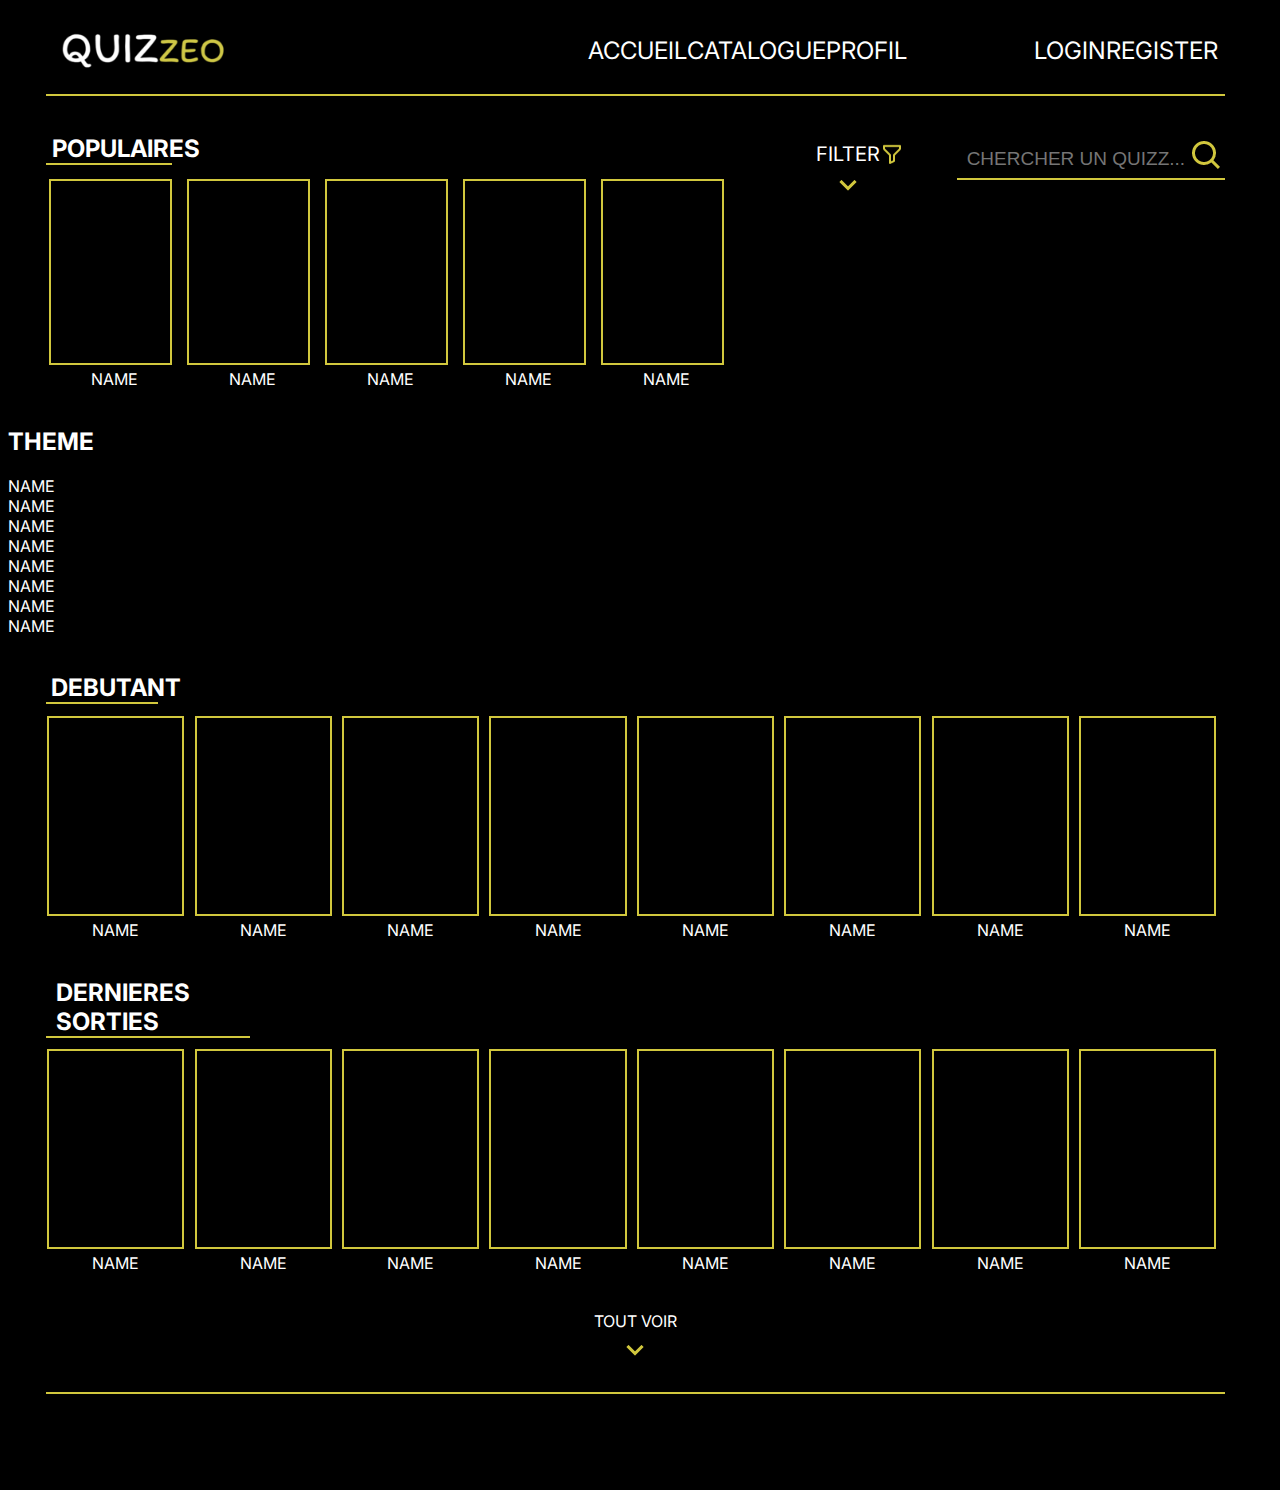
<file: catalogue/index.html>
<!DOCTYPE html> 
<html lang="en">
<head>
    <meta charset="UTF-8">
    <meta http-equiv="X-UA-Compatible" content="IE=edge">
    <meta name="viewport" content="width=device-width, initial-scale=1.0">
    <title>Quizzeo</title>
    <link rel="icon" href="../img/logo.ico" />
    <link rel="stylesheet" href="style.css">
    <link href="https://fonts.googleapis.com/css2?family=Inter:wght@400;700&display=swap" rel="stylesheet">
</head>
<body>
    <div class="header">
        <div class="left">
            <div class="logo">
                <img src="../img/logo.ico" alt="logo">
            </div>
        </div>
        <div class="right">
            <div class="choice">
                <a href="../index.html">ACCUEIL</a>
                <a href="index.html">CATALOGUE</a>
                <a href="#">PROFIL</a>
            </div>
            <div class="connexion">
                <a href="#" class="loginBtn">LOGIN</a>
                <a href="#" class="registerBtn">REGISTER</a>
            </div>
        </div>
    </div>
    <div class="popupLogin">
        <div class="boxLogin">
            <div class="contentLogin">
                <h2>LOGIN</h2>
                <form action="#">
                    <div class="btnContainer">
                        <ion-icon name="mail-outline" class="iconLogin"></ion-icon>
                        <input type="email" required>
                        <label>EMAIL</label>
                    </div>
                    <div class="btnContainer">
                        <ion-icon name="lock-closed-outline" class="iconLogin"></ion-icon>
                        <input type="password" required>
                        <label>PASSWORD</label>
                    </div>
                    <div class="remember">
                        <label><input type="checkbox">Remember me</label>
                    </div>
                </form>
                <div class="submit">
                    <button type="submit" class="btn">Login</button>
                </div>
                <div class="loginRegister">
                    <p>Don't have an account ? <a href="#" class="loginToRegisterBtn">Register</a></p>
                </div>
                <div class="leavePageLogin">
                    <img src="../img/back_arrow.png" alt="">
                    <span>BACK</span>
                </div>
            </div>
        </div>
    </div>
    <div class="popupRegister">
        <div class="boxRegister">
            <div class="contentRegister">
                <h2>REGISTER</h2>
                <form action="#">
                    <div class="btnContainer">
                        <ion-icon name="mail-outline" class="iconRegister"></ion-icon>
                        <input type="email" required>
                        <label>PSEUDO</label>
                    </div>
                    <div class="btnContainer">
                        <ion-icon name="mail-outline" class="iconRegister"></ion-icon>
                        <input type="email" required>
                        <label>EMAIL</label>
                    </div>
                    <div class="btnContainer">
                        <ion-icon name="lock-closed-outline" class="iconRegister"></ion-icon>
                        <input type="password" required>
                        <label>PASSWORD</label>
                    </div>
                    <div class="userType">
                        <div class="userChoice">
                            <label><input type="checkbox">USER</label>
                        </div>
                        <div class="quizzerChoice">
                            <label><input type="checkbox">QUIZZER</label>
                        </div>
                    </div>
                </form>
                <div class="submit">
                    <button type="submit" class="btn">Register</button>
                </div>
                <div class="registerLogin">
                    <p>You already have an account ? <a href="#" class="registerToLoginBtn">Login</a></p>
                </div>
                <div class="leavePageRegister">
                    <img src="../img/back_arrow.png" alt="">
                    <span>BACK</span>
                </div>
            </div>
        </div>
    </div>
    <div class="content">
        <div class="firstContainer">
            <div class="populaires">
                <div class="titlePopulaires">
                    <h2>POPULAIRES</h2>
                </div>
                <div class="affichesPopulaires">
                    <div class="affichePopulaire">
                        <div class="imagePopulaire"></div>
                        <div class="namePopulaire">
                            <span>NAME</span>
                        </div>
                    </div>
                    <div class="affichePopulaire">
                        <div class="imagePopulaire"></div>
                        <div class="namePopulaire">
                            <span>NAME</span>
                        </div>
                    </div>
                    <div class="affichePopulaire">
                        <div class="imagePopulaire"></div>
                        <div class="namePopulaire">
                            <span>NAME</span>
                        </div>
                    </div>
                    <div class="affichePopulaire">
                        <div class="imagePopulaire"></div>
                        <div class="namePopulaire">
                            <span>NAME</span>
                        </div>
                    </div>
                    <div class="affichePopulaire">
                        <div class="imagePopulaire"></div>
                        <div class="namePopulaire">
                            <span>NAME</span>
                        </div>
                    </div>
                    
                </div>
            </div> 
            <div class="search">
                <div class="filter">
                    <div class="viewFilter">
                        <div class="leftFilter">
                            <div class="textFilter">
                                <span>FILTER</span>
                            </div>
                            <div class="arrowFilter">
                                <img src="../img/arrow_down.png" alt="arrow_down">
                            </div>                       
                        </div>
                        <div class="rightFilter">
                            <img src="../img/filter.png" alt="filter">
                        </div>
                    </div>
                    <div class="filterOptions">
                        <div class="themeFilter">
                            <div class="textTheme">
                                <span>THEME</span>
                            </div>
                            <div class="arrowTheme">
                                <img src="../img/arrow_right.png" alt="arrow_right">
                            </div>
                        </div>
                        <div class="levelFilter">
                            <div class="textLevel">
                                <span>NIVEAU</span>
                            </div>
                            <div class="arrowLevel">
                                <img src="../img/arrow_right.png" alt="arrow_right">
                            </div>
                        </div>
                        <div class="lengthFilter">
                            <div class="textLength">
                                <span>TAILLE</span>
                            </div>
                            <div class="arrowLength">
                                <img src="../img/arrow_right.png" alt="arrow_right">
                            </div>
                        </div>
                    </div>
                </div>
                <div class="navBarre">
                    <div class="textNavBarre">
                        <input type="text" class="navBarreInput" placeholder="CHERCHER UN QUIZZ...">
                    </div>
                    <div class="imageNavBarre">
                        <img src="../img/search.png" alt="search">
                    </div>
                </div>
            </div>
        </div>
        <div class="secondContainer">
            <div class="themeContainer">
                <div class="titleTheme">
                    <h2>THEME</h2>
                </div>
                <div class="affichesThemes">
                    <div class="afficheTheme">
                        <div class="imageTheme"></div>
                        <div class="nameTheme">
                            <span>NAME</span>
                        </div>
                    </div>
                    <div class="afficheTheme">
                        <div class="imageTheme"></div>
                        <div class="nameTheme">
                            <span>NAME</span>
                        </div>
                    </div>
                    <div class="afficheTheme">
                        <div class="imageTheme"></div>
                        <div class="nameTheme">
                            <span>NAME</span>
                        </div>
                    </div>
                    <div class="afficheTheme">
                        <div class="imageTheme"></div>
                        <div class="nameTheme">
                            <span>NAME</span>
                        </div>
                    </div>
                    <div class="afficheTheme">
                        <div class="imageTheme"></div>
                        <div class="nameTheme">
                            <span>NAME</span>
                        </div>
                    </div>
                    <div class="afficheTheme">
                        <div class="imageTheme"></div>
                        <div class="nameTheme">
                            <span>NAME</span>
                        </div>
                    </div>
                    <div class="afficheTheme">
                        <div class="imageTheme"></div>
                        <div class="nameTheme">
                            <span>NAME</span>
                        </div>
                    </div>
                    <div class="afficheTheme">
                        <div class="imageTheme"></div>
                        <div class="nameTheme">
                            <span>NAME</span>
                        </div>
                    </div>
                </div>
            </div>
        </div>
        <div class="thirdContainer">
            <div class="beginnerContainer">
                <div class="titleBeginner">
                    <h2>DEBUTANT</h2>
                </div>
                <div class="affichesBeginners">
                    <div class="afficheBeginner">
                        <div class="imageBeginner"></div>
                        <div class="nameBeginner">
                            <span>NAME</span>
                        </div>
                    </div>
                    <div class="afficheBeginner">
                        <div class="imageBeginner"></div>
                        <div class="nameBeginner">
                            <span>NAME</span>
                        </div>
                    </div>
                    <div class="afficheBeginner">
                        <div class="imageBeginner"></div>
                        <div class="nameBeginner">
                            <span>NAME</span>
                        </div>
                    </div>
                    <div class="afficheBeginner">
                        <div class="imageBeginner"></div>
                        <div class="nameBeginner">
                            <span>NAME</span>
                        </div>
                    </div>
                    <div class="afficheBeginner">
                        <div class="imageBeginner"></div>
                        <div class="nameBeginner">
                            <span>NAME</span>
                        </div>
                    </div>
                    <div class="afficheBeginner">
                        <div class="imageBeginner"></div>
                        <div class="nameBeginner">
                            <span>NAME</span>
                        </div>
                    </div>
                    <div class="afficheBeginner">
                        <div class="imageBeginner"></div>
                        <div class="nameBeginner">
                            <span>NAME</span>
                        </div>
                    </div>
                    <div class="afficheBeginner">
                        <div class="imageBeginner"></div>
                        <div class="nameBeginner">
                            <span>NAME</span>
                        </div>
                    </div>
                </div>
            </div>
        </div>
        <div class="fourthContainer">
            <div class="releaseContainer">
                <div class="titleRelease">
                    <h2>DERNIERES SORTIES</h2>
                </div>
                <div class="affichesReleases">
                    <div class="afficheRelease">
                        <div class="imageRelease"></div>
                        <div class="nameRelease">
                            <span>NAME</span>
                        </div>
                    </div>
                    <div class="afficheRelease">
                        <div class="imageRelease"></div>
                        <div class="nameRelease">
                            <span>NAME</span>
                        </div>
                    </div>
                    <div class="afficheRelease">
                        <div class="imageRelease"></div>
                        <div class="nameRelease">
                            <span>NAME</span>
                        </div>
                    </div>
                    <div class="afficheRelease">
                        <div class="imageRelease"></div>
                        <div class="nameRelease">
                            <span>NAME</span>
                        </div>
                    </div>
                    <div class="afficheRelease">
                        <div class="imageRelease"></div>
                        <div class="nameRelease">
                            <span>NAME</span>
                        </div>
                    </div>
                    <div class="afficheRelease">
                        <div class="imageRelease"></div>
                        <div class="nameRelease">
                            <span>NAME</span>
                        </div>
                    </div>
                    <div class="afficheRelease">
                        <div class="imageRelease"></div>
                        <div class="nameRelease">
                            <span>NAME</span>
                        </div>
                    </div>
                    <div class="afficheRelease">
                        <div class="imageRelease"></div>
                        <div class="nameRelease">
                            <span>NAME</span>
                        </div>
                    </div>
                </div>
            </div>
        </div>
        <div class="next">
            <div class="boxNext">
                <div class="nextText">
                    <span>TOUT VOIR</span>
                </div>
                <div class="nextImage">
                    <img src="../img/arrow_down.png" alt="arrow_down">
                </div>
            </div>
        </div>
    </div>
    <div class="footer">    
    </div>
</body>
<script src="https://ajax.googleapis.com/ajax/libs/jquery/3.6.1/jquery.min.js"></script>
<script src="script.js"></script>
<script src="../scriptLoginRegister.js"></script>
</html>
</file>
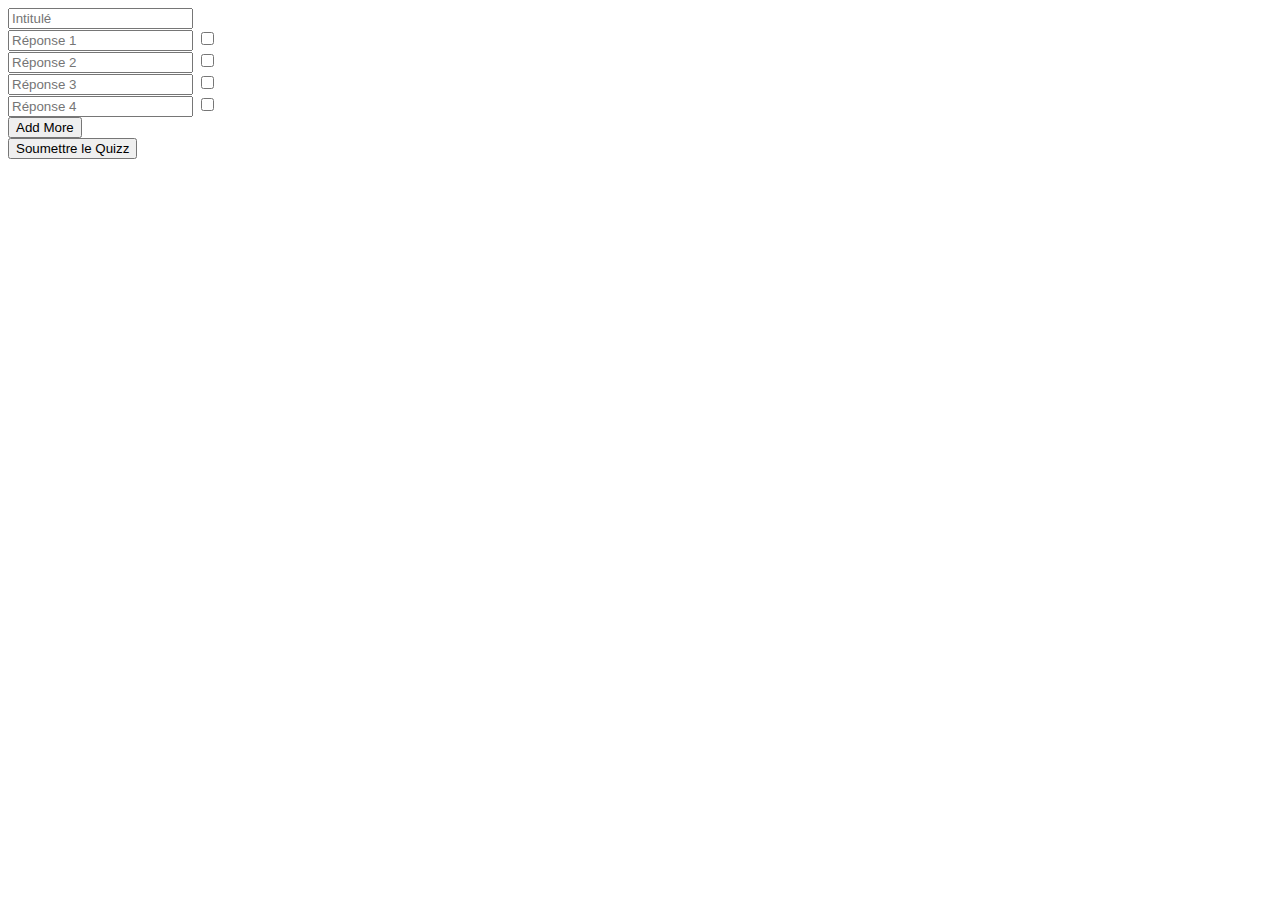
<file: createQuizz.html>
<html>
    <head>

        <meta charset="UTF-8">
        <meta http-equiv="X-UA-Compatible" content="IE=edge">
        <meta name="viewport" content="width=device-width, initial-scale=1.0">
        <title>Quizzeo</title>
        <link rel="icon" href="img/logo.ico" />
        <script src="http://ajax.googleapis.com/ajax/libs/jquery/3.0.0/jquery.min.js"></script>

    </head>

    <body>
        

        <div class="container" id="container">
            <form action="#" method="POST" id="add_form">
                <div class="jsp" id="jsp">

                    <div class="entitled">
                        <input type="text" name = "entitled" class="form-control" placeholder="Intitulé" required>
                    </div>
    
                    <div class="answer1">
                        <input type="text" name="answer" placeholder="Réponse 1" required>
                        <input type="checkbox">
                    </div>
    
                    <div class="answer2">
                        <input type="text" name="answer" placeholder="Réponse 2" required>
                        <input type="checkbox">
                    </div>
    
                    <div class="answer3">
                        <input type="text" name="answer" placeholder="Réponse 3">
                        <input type="checkbox">
                    </div>
    
                    <div class="answer4">
                        <input type="text" name="answer" placeholder="Réponse 4">
                        <input type="checkbox">
                    </div>
    
                    <div class="add_question">
                        <button class="button_add_question">Add More</button>
                    </div>
    
                </div>
                <div class="submit">
                    <button class="button_submit">Soumettre le Quizz</button>
                </div>
            </form>
            <script>
                $(document).ready(function() {
                    $(".add_question").click(function(e) {
                        e.preventDefault();
                        $(".jsp").prepend('<div class="new"><div class="entitled"><input type="text" name = "entitled" class="form-control" placeholder="Intitulé" required></div>     <div class="answer1"><input type="text" name="answer" placeholder="Réponse 1" required><input type="checkbox"></div>       <div class="answer2"><input type="text" name="answer" placeholder="Réponse 2" required><input type="checkbox"></div>       <div class="answer3"><input type="text" name="answer" placeholder="Réponse 3"><input type="checkbox"></div>         <div class="answer4"><input type="text" name="answer" placeholder="Réponse 4"><input type="checkbox"></div>       <div class="add_question"><button class="button_remove_question">Remove</button></div> </div>');
                    })                 
                })
                $(document).on('click', '.button_remove_question', function(e) {
                    e.preventDefault();
                    let jsp_question = $(this).parent().parent();
                    $(jsp_question).remove();     
                })
                $("#add_form").submit(function(e) {
                    e.preventDefault();
                    $(".submit").val('...');
                    $.ajax({
                        url: 'newQuizz.php',
                        method: 'post',
                        data: $(this).serialize(),
                        success: function() {
                            console.log(response);
                        }
                    })
                })
            </script>
        </div>   
    </body>
</html>
</file>
<file: catalogue/style.css>
html, body {
    width: 99%;
} 

body {
    background-color: #000; 
    font-family: 'Inter', sans-serif;
    color: #fff;
}

body a {
    text-decoration: none;
    color: #fff; 
}

body::-webkit-scrollbar {
    display: none;
}

/* ################# HEADER ################ */

.header{
    height: 7%;
    border-bottom: 2px solid #D1C73D;
    margin: 0 3%;
    display: flex;
    align-items: center;
    justify-content: center;
    font-weight: 400;
}

.header a::after {
    content: "";
    display: block;
    height: 2px;
    background-color: #D1C73D;
    transform: scale(0);
    transition: transform 600ms;
    transform-origin: right;
    animation: fade-in 900ms;
}

.header a:hover::after {
    transform: scale(1);
    transform-origin: left;
}

.left {
    height: 100%;
    width: 40%;
    display: flex;
    justify-content: flex-start;
    align-items: center;
}

.left img {
    width: 80%;
    height: 80%;
}

.right {
    height: 100%;
    width: 60%;
    display: flex;
    justify-content: space-between;
    align-items: center;
    font-size: 1.5rem;
    margin-left: 10%;
}


.choice {
    width: 45%;
    display: flex;
    justify-content: space-between;
    align-items: center;
}

.connexion {
    width: 27%;
    display: flex;
    justify-content: space-between;
    align-items: center;
    margin-right: 3%;
}

/* ################## LOGIN ################## */

.popupLogin {
    position: absolute;
    height: 100%;
    width: 100%;
    top: 0;
    left: 0;
    backdrop-filter: blur(5px);
    display: flex;
    justify-content: center;
    align-items: center;
    visibility: hidden;
}

.boxLogin {
    background-color: #000;
    height: 70%;
    width: 25%;
    border: 4px solid #D1C73D;
    display: flex;
    justify-content: center;
    align-items: center;
    box-shadow: 0 0 50px rgba(0, 0, 0, 0.5);
    border-radius: 5px;
}

.contentLogin {
    height: 100%;
    width: 100%;
    margin: 10%;
}

.contentLogin h2 {
    color:#FFF;
    font-size: 3rem;
    text-align: center;
    padding-top: 5%;
}

.btnContainer {
    position: relative;
    width: 100%;
    height: 50%;
    border-bottom: 2px solid #D1C73D;
    margin: 15% 0;
    top: 20px;
}

.btnContainer label {
    position: absolute;
    font-size: 1.3rem;
    transform: translateY(-50%);
    left: 2%;
    top: -15px;
}

.btnContainer input {
    background-color: transparent;
    border: none;
    outline: none;
    color: #FFF;
    font-size: 1rem;
    margin: 0 0 1% 1%;
}

.remember {
    height: 20%;
    width: 100%;
    padding-top: 5%;
    display: flex;
    justify-content: space-between;
}

.remember input {
    margin-right: 3%;
    accent-color: #D1C73D;
    outline: none;
}


.remember label {
    font-size: 1.1rem;
    width: 100%;
}

.submit {
    height: 15%;
    width: 100%;
    display: flex;
    justify-content: center;
    align-items: center;
    margin-top: 10%;
}

.submit button {
    height: 50%;
    width: 40%;
    background-color: transparent;
    color: #FFF;
    font-size: 1rem;
    border: 2px solid #D1C73D;
    border-radius: 2px;
    
}

.loginRegister {
    font-size: 1rem;
    text-align: center;
    padding-top: 5%;
}

.loginRegister a {
    color: #FFF;
    text-decoration: none;
    font-weight: bold;
    border-bottom: 2px solid #D1C73D;
}

.leavePageLogin {
    height: 10%;
    width: 25%;
    display: flex;
    align-items: center;
    margin-top: 10%;
    cursor: pointer;
}

.leavePageLogin img {
    height: 40%;
    margin-right: 15%;
    animation: move-left-and-right 1s ease-in-out infinite;
    animation-play-state: running;
}
@keyframes move-left-and-right {
    0% {
      transform: translateX(0);
    }
    50% {
      transform: translateX(3px);
    }
    100% {
      transform: translateX(0);
    }
  }

/* ################## REGISTER ################## */

.popupRegister {
    position: absolute;
    height: 100%;
    width: 100%;
    top: 0;
    left: 0;
    backdrop-filter: blur(5px);
    display: flex;
    justify-content: center;
    align-items: center;
    visibility: hidden;
}

.boxRegister {
    background-color: #000;
    height: 70%;
    width: 25%;
    border: 4px solid #D1C73D;
    display: flex;
    justify-content: center;
    align-items: center;
    box-shadow: 0 0 50px rgba(0, 0, 0, 0.5);
    border-radius: 5px;
}

.contentRegister {
    height: 100%;
    width: 100%;
    margin: 10%;
}

.contentRegister h2 {
    color:#FFF;
    font-size: 3rem;
    text-align: center;
    padding-top: 5%;
}

.btnContainer {
    position: relative;
    width: 100%;
    height: 50%;
    border-bottom: 2px solid #D1C73D;
    margin: 15% 0;
    top: 20px;
}

.btnContainer label {
    position: absolute;
    font-size: 1.3rem;
    transform: translateY(-50%);
    left: 2%;
    top: -15px;
}

.btnContainer input {
    background-color: transparent;
    border: none;
    outline: none;
    color: #FFF;
    font-size: 1rem;
    margin: 0 0 1% 1%;
}

.userType {
    height: 20%;
    width: 100%;
    margin-left: 15%;
    display: flex;
}

.userType input {
    margin-right: 3%;
    accent-color: #D1C73D;
    outline: none;
}

.userChoice {
    height: 100%;
    width: 50%;
}

.quizzerChoice {
    height: 100%;
    width: 50%;
}

.submit {
    height: 15%;
    width: 100%;
    display: flex;
    justify-content: center;
    align-items: center;
    margin-top: 3%;
}

.submit button {
    height: 50%;
    width: 40%;
    background-color: transparent;
    color: #FFF;
    font-size: 1rem;
    border: 2px solid #D1C73D;
    border-radius: 2px;
    
}

.registerLogin {
    font-size: 1rem;
    text-align: center;
}

.registerLogin a {
    color: #FFF;
    text-decoration: none;
    font-weight: bold;
    border-bottom: 2px solid #D1C73D;
}

.leavePageRegister {
    height: 10%;
    width: 25%;
    display: flex;
    align-items: center;
    margin-top: 5%;
    cursor: pointer;
}

.leavePageRegister img {
    height: 40%;
    margin-right: 15%;
    animation: move-left-and-right 1s ease-in-out infinite;
    animation-play-state: running;
}
@keyframes move-left-and-right {
    0% {
      transform: translateX(0);
    }
    50% {
      transform: translateX(3px);
    }
    100% {
      transform: translateX(0);
    }
  }

 

/* ################# CONTENT ################ */

.content {
    height: 100%;
    width: 100%;
}

/* ################# POPULAIRE ################ */

.firstContainer {
    height: 30%;
    display: flex;
    margin: 3%;
}

.populaires {
    height: 100%;
    width: 65%;
}

.titlePopulaires {
    height: 11%;
    width: 16.5%;
    border-bottom: 2px solid #D1C73D;
}

.titlePopulaires h2 {
    margin: 0 5%;
}

.affichesPopulaires {
    height: 89%;
    width: 90%;
    display: flex;
}

.affichePopulaire {
    height: 14rem;
    width: 11.6rem;
    display: flex;
    flex-direction: column;
    justify-content: flex-start;
    align-items: center;
}

.imagePopulaire {
    background-color: transparent;
    border: 2px solid #d1c73d;
    height: 100%;
    width: 86%;
    margin: 10% 6% 0 0;
}

.imagePopulaire img {
    height: 70%;
    margin: 20% 0 0 0;
}

.namePopulaire {
    margin-top: 3%;
}

.namePopulaire button {
    background-color: transparent;
    color: #FFF;
    border: transparent;
    font-size: 1.1rem;
    text-transform: uppercase;
}

/* ################# SEARCH ################ */

.search {
    height: 100%;
    width: 35%;
    display: flex;
}

.filter {
    width: 25%;
    display: flex;
    justify-content: center;
    flex-direction: column;
    margin-top: 2%;
}
/* ################# FILTER ################ */

.viewFilter {
    height: 30%;
    width: 100%;
    display: flex;
    justify-content: center;
    margin-left: 5%;
    cursor: pointer;
    z-index: 99;
}

.leftFilter {
    height: 100%;
    width: 60%;
    display: flex;
    flex-direction: column;
    justify-content: center;
    align-items: center;
}

.textFilter {
    height: 40%;
    width: 100%;
    display: flex;
    justify-content: center;
    align-items: flex-end;
}

.textFilter span{
    font-size: 20px;
}

.arrowFilter {
    height: 60%;
    width: 100%;
    display: flex;
    justify-content: center;

}

.arrowFilter img {
    height: 100%;
    animation: move-up-and-down 1s ease-in-out infinite;
    animation-play-state: paused;
  }

  @keyframes move-up-and-down {
    0% {
      transform: translateY(0);
    }
    50% {
      transform: translateY(3px);
    }
    100% {
      transform: translateY(0);
    }
  }


.viewFilter:hover .arrowFilter img {
    animation-play-state: running;
}

.rightFilter {
    height: 100%;
    width: 40%;
}

.rightFilter img{
    height: 40%;
}

/* ################# POP UP FILTER ################ */

.filterOptions {
    height: 75%;
    font-size: 20px;
    z-index: 99;
    visibility: hidden;
}

/* .viewFilter:hover .filterOptions {
    visibility: visible;
} */



.filterOptions span {
    cursor: pointer;
}

.filterOptions img {
    cursor: pointer;
}

.themeFilter {
    height: 18%;
    display: flex;
    justify-content: center;
    align-items: center;
    margin: 10% 0;
    z-index: 99;
}

.textTheme {
    height: 100%;
    width: 80%;
    display: flex;
    justify-content: center;
    align-items: center;
    border-bottom: 2px solid #D1C73D ;
}

.arrowTheme {
    height: 100%;
    width: 20%;
    display: flex;
    align-items: center;
}

.arrowTheme img {
    height: 100%;
    animation: move-left-and-right 1s ease-in-out infinite;
    animation-play-state: paused;
}

.themeFilter:hover .arrowTheme img {
    animation-play-state: running;
}

.levelFilter {
    height: 18%;
    display: flex;
    justify-content: center;
    align-items: center;
    margin: 25% 0 10% 0;
}

.textLevel {
    height: 100%;
    width: 80%;
    display: flex;
    justify-content: center;
    align-items: center;
    border-bottom: 2px solid #D1C73D ;
}

.arrowLevel {
    height: 100%;
    width: 20%;
    display: flex;
    align-items: center;
}

.arrowLevel img {
    height: 100%;
    animation: move-left-and-right 1s ease-in-out infinite;
    animation-play-state: paused;
}

.levelFilter:hover .arrowLevel img {
    animation-play-state: running;
}

.lengthFilter {
    height: 18%;
    display: flex;
    justify-content: center;
    align-items: center;
    margin: 25% 0 10% 0;
}

.textLength {
    height: 100%;
    width: 80%;
    display: flex;
    justify-content: center;
    align-items: center;
    border-bottom: 2px solid #D1C73D ;
}

.arrowLength {
    height: 100%;
    width: 20%;
    display: flex;
    align-items: center;
}

.arrowLength img {
    height: 100%;
    animation: move-left-and-right 1s ease-in-out infinite;
    animation-play-state: paused;
}

.lengthFilter:hover .arrowLength img {
    animation-play-state: running;
}

.rightBoxFilter {
    width: 100%;
    display: flex;
    flex-direction: column;

}


.navBarre {
    width: 80%;
    height: 13%;
    display: flex;
    justify-content: space-between;
    align-items: center;
    margin: 1% 0 9.2% 10%;
    border-bottom: 2px solid #D1C73D;
    position: relative;
}

.textNavBarre input {
    position: absolute;
    text-decoration: none;
    background-color: transparent;
    border: none;
    outline: none;
    color: #fff;
    font-size: 19px;
    margin: -4% 3%;
    z-index: 99;
}



.filterChoice {
    height: 87%;
    width: 50%;
}

.themeChoice {
    margin: 7.5% 0 0 10%;
    height: 16%;
    border-bottom: 2px solid #D1C73D;
    visibility: hidden;
}

.filterChoice input {
    color: #FFF;
    font-size: 20px;
    border: none;
    background-color: transparent;
}

.levelChoice {
    margin: 12.6% 0 0 10%;
    height: 15%;
    /* border-bottom: 2px solid #D1C73D; */
    visibility: hidden;
    cursor: pointer;
}

.levelChoice img {
    width: 18%;
    margin-bottom: 7%;
}

.lengthChoice {
    margin: 14.6% 0 0 10%;
    height: 15%;
    border-bottom: 2px solid #D1C73D;
    visibility: hidden;
}


/* ################# THEME ################

.secondContainer {
    height: 30%;
    display: flex;
    margin: 3%;
}

.themeContainer {
    height: 100%;
    width: 100%;
}

.titleTheme {
    height: 11%;
    width: 6.5%;
    border-bottom: 2px solid #D1C73D;
}

.titleTheme h2 {
    margin: 0 5%;
}

.affichesThemes {
    height: 89%;
    width: 100%;
    display: flex;
    padding-left: .3%;
}

.afficheTheme {
    height: 15.7rem;
    width: 10.2rem;
    display: flex;
    flex-direction: column;
    align-items: flex-start;
    align-items: center;
    padding: 1% 1.2% 0 0;
}

.imageTheme {
    background-color: white;
    height: 100%;
    width: 100%;
}

.nameTheme {
    margin-top: 3%;
} */

/* ################# BEGINNER ################ */

.thirdContainer {
    height: 30%;
    display: flex;
    margin: 3%;
}

.beginnerContainer {
    height: 100%;
    width: 100%;
}

.titleBeginner {
    height: 11%;
    width: 9.5%;
    border-bottom: 2px solid #D1C73D;
}

.titleBeginner h2 {
    margin: 0 5%;
}

.affichesBeginners {
    height: 89%;
    width: 100%;
    display: flex;
    padding-left: .3%;
}

.afficheBeginner {
    height: 14rem;
    width: 10rem;
    display: flex;
    flex-direction: column;
    align-items: flex-start;
    align-items: center;
    padding: 1% 1.2% 0 0;
}

.imageBeginner {
    background-color: transparent;
    border: 2px solid #D1C73D;
    height: 100%;
    width: 100%;
}

.imageBeginner img {
    height: 70%;
    margin: 20% 0 0 0;
}

.nameBeginner {
    margin-top: 3%;
}

.nameBeginner button {
    background-color: transparent;
    color: #FFF;
    border: transparent;
    font-size: 1.1rem;
    text-transform: uppercase;
}


/* ################# RELEASE ################ */

.fourthContainer {
    height: 30%;
    display: flex;
    margin: 3%;
}

.releaseContainer {
    height: 100%;
    width: 100%;
}

.titleRelease {
    height: 11%;
    width: 17.3%;
    border-bottom: 2px solid #D1C73D;
}

.titleRelease h2 {
    margin: 0 5%;
}

.affichesReleases {
    height: 89%;
    width: 100%;
    display: flex;
    padding-left: .3%;
}

.afficheRelease {
    height: 14rem;
    width: 10rem;
    display: flex;
    flex-direction: column;
    align-items: flex-start;
    align-items: center;
    padding: 1% 1.2% 0 0;
}

.imageRelease {
    background-color: transparent;
    border: 2px solid #D1C73D;
    height: 100%;
    width: 100%;
}

.imageRelease img {
    height: 70%;
    margin: 20% 0 0 0;
}

.nameRelease {
    margin-top: 3%;
}

.nameRelease button {
    background-color: transparent;
    color: #FFF;
    border: transparent;
    font-size: 1.1rem;
    text-transform: uppercase;
}

/* ################# NEXT ################ */

.next {
    height: 10%;
    display: flex;
    justify-content: center;
    margin-bottom: 2%;
}

.boxNext {
    height: 100%;
    width: 10%;
}

.nextText {
    height: 50%;
    display: flex;
    justify-content: center;
}

.nextImage {
    height: 50%;
    display: flex;
    justify-content: center;
}

.nextImage img {
    height: 100%;
    animation: move-up-and-down 1s ease-in-out infinite;
    animation-play-state: paused;
}

@keyframes move-up-and-down {
0% {
    transform: translateY(0);
}
50% {
    transform: translateY(3px);
}
100% {
    transform: translateY(0);
}
}

.next:hover {
    cursor: pointer;
}


.next:hover .nextImage img {
    animation-play-state: running;
}

    /* ################# POPUP INFORMATION ################ */

    .popup-information {
        position: absolute;
        height: 100%;
        width: 100%;
        top: 0;
        left: 0;
        backdrop-filter: blur(5px);
        display: flex;
        justify-content: center;
        align-items: center;
        visibility: hidden;
    }

    .container-information {
        height: 80%;
        width: 70%;
        background-color: #000;
        border: 4px solid #D1C73D;
        display: flex;
        justify-content: center;
        align-items: center;
        border-radius: 5px;
    }

    .box-information {
        height: 90%;
        width: 93%;
        display: flex;
    }

    .image-information {
        height: 100%;
        width: 40%;
        display: flex;
        align-items: center;
    }

    .image-temp-information {
        background-color: #FFF;
        height: 90%;
        width: 80%;
        margin-left: 5%;
    }

    .text-information {
        height: 100%;
        width: 60%;
    }

    .name-information {
        width: 100%;
        height: 10%;
        margin-top: 8%;
        display: flex;
        justify-content: center;
    }

    .name-information span {
        font-size: 50px;
    }

    .description-information {
        margin-top: 10%;
        height: 30%;
        font-size: 25px;
    }

    .infos-barre-information {
        font-size: 20px;
        height: 8%;
        margin: 0 5%;
        display: flex;
        justify-content: space-between;
    }

    .infos-barre-information2 {
        font-size: 20px;
        height: 8%;
        margin: 0 5%;
    }

    .play-information {
        height: 20%;
        margin: 3% 5% 0 5%;
        display: flex;
        align-items: flex-end;
        justify-content: space-between;
    }

    .play-information span:hover {
        cursor: pointer;
    }

    .play-information img:hover {
        cursor: pointer;
    }

    .play-information-btn {
        height: 40%;
        width: 20%;
        font-size: 40px;
        border-bottom: 4px solid #D1C73D;
        display: flex;
        align-items: center;
        justify-content: center;
        margin: 0 5% 3% 0;
    }

    .back-information {
        display: flex;
        justify-content: center;
        align-items: center;
        margin-bottom: 5%;
        font-size: 1.5rem;
    }

    .back-information img {
        height: 30%;
        width: 30%;
        animation: move-left-and-right 1s ease-in-out infinite;
        animation-play-state: running;
    }
    @keyframes move-left-and-right {
        0% {
        transform: translateX(0);
        }
        50% {
        transform: translateX(3px);
        }
        100% {
        transform: translateX(0);
        }
    }

    .back-information span:hover {
        cursor: pointer;
    }

    .back-information img:hover {
        cursor: pointer;
    }

    .back-information span {
        margin-left: 15%;
    }

/* ################# FOOTER ################ */

.footer{
    height: 7%;
    border-top: 2px solid #D1C73D;
    margin: 0 3%;
    padding-bottom: 7%;
}
</file>
